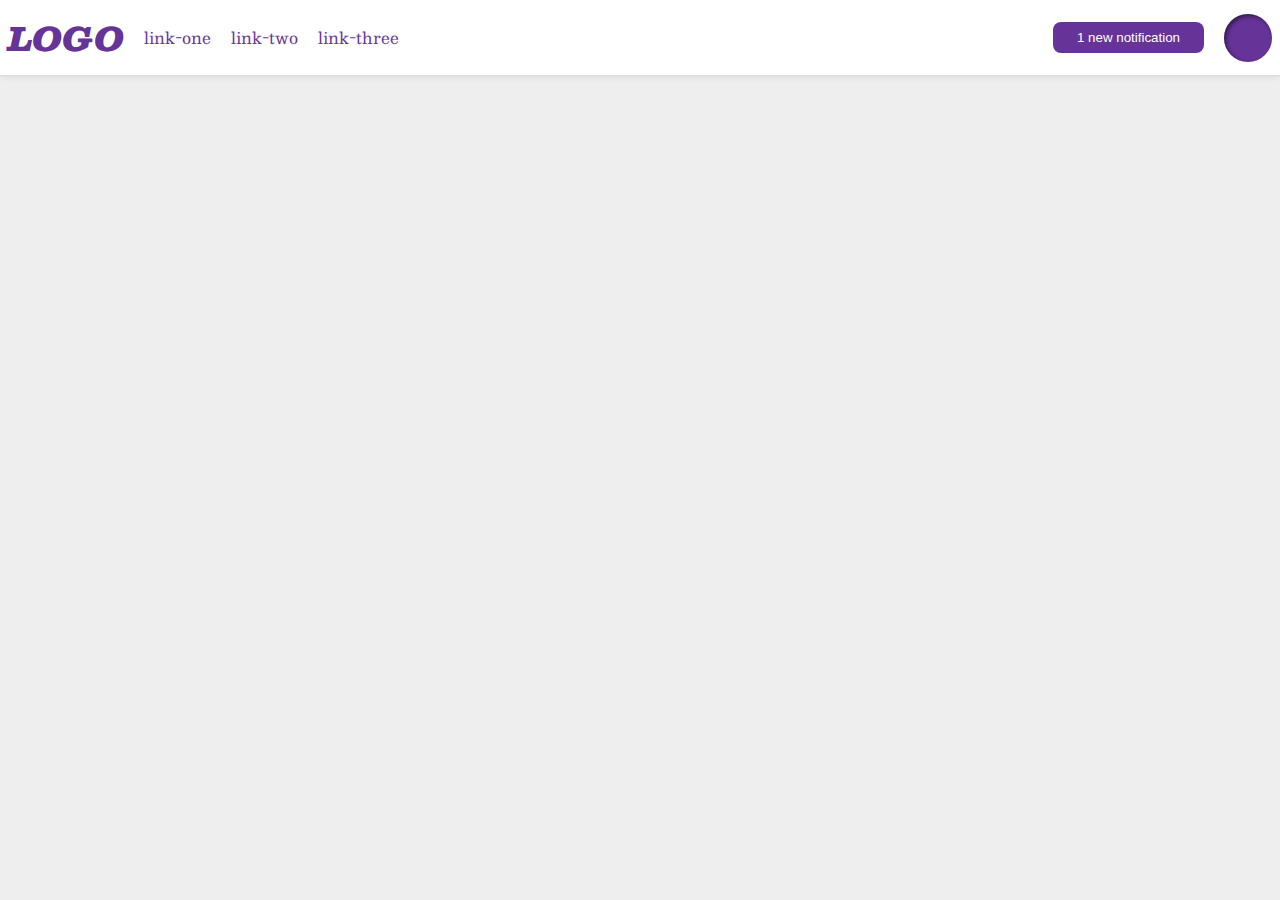
<file: flex/03-flex-header-2/index.html>
<!DOCTYPE html>
<html lang="en">
  <head>
    <meta charset="UTF-8">
    <meta http-equiv="X-UA-Compatible" content="IE=edge">
    <meta name="viewport" content="width=device-width, initial-scale=1.0">
    <title>Flex Header 2</title>
    <link rel="stylesheet" href="style.css">
  </head>
  <body>
    <div class="header">
      <div class="left">
        <div class="logo">
          LOGO
        </div>
        <ul class="links">
          <li><a href="https://google.com">link-one</a></li>
          <li><a href="https://google.com">link-two</a></li>
          <li><a href="https://google.com">link-three</a></li>
        </ul>
      </div>
      <div class="right">
      <button class="notifications">
        1 new notification
      </button>
      <div class="profile-image"></div>
    </div>
    </div>
  </body>
</html>
</file>
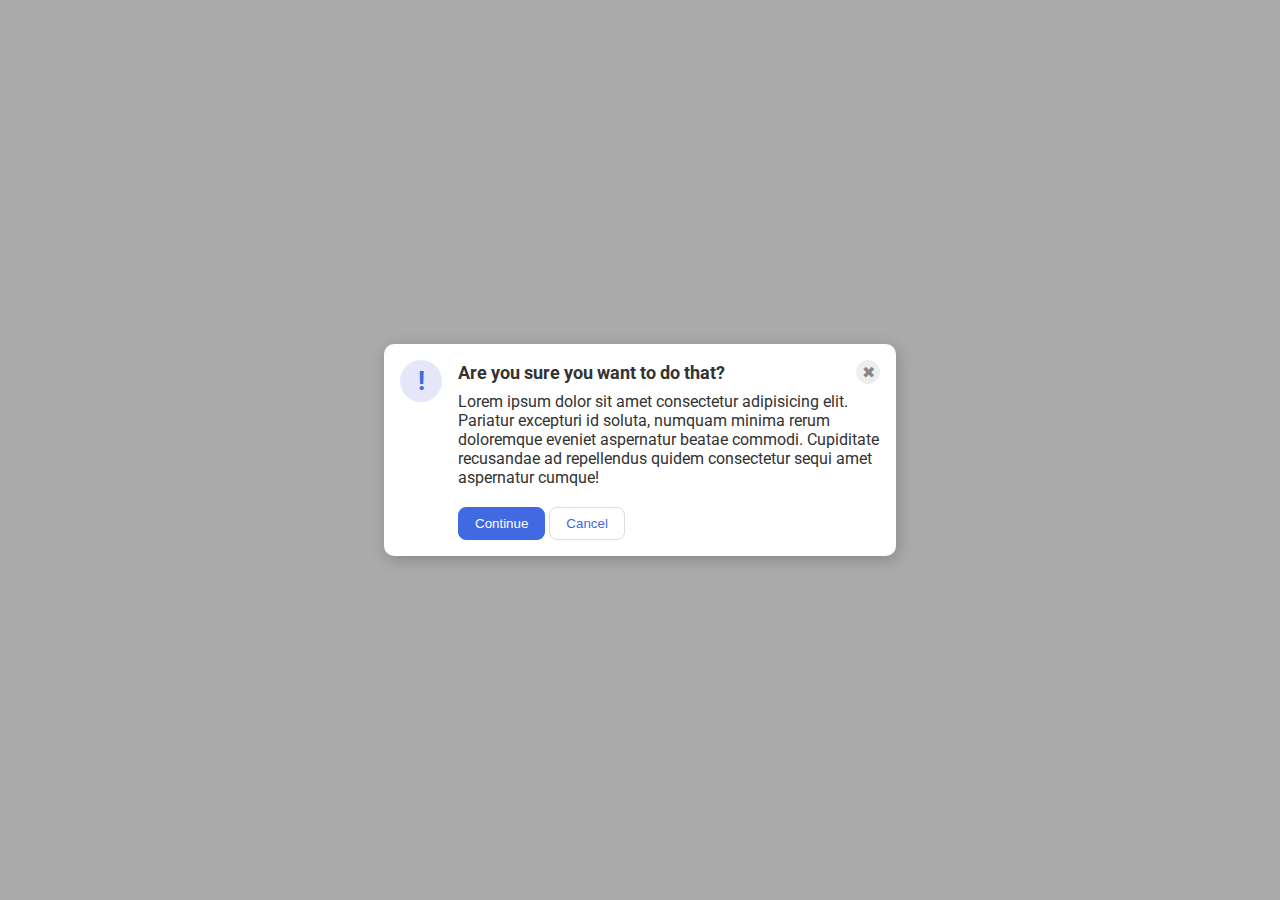
<file: flex/05-flex-modal/index.html>
<!DOCTYPE html>
<html lang="en">
  <head>
    <meta charset="UTF-8">
    <meta http-equiv="X-UA-Compatible" content="IE=edge">
    <meta name="viewport" content="width=device-width, initial-scale=1.0">
    <link rel="stylesheet" href="style.css">
    <title>Modal</title>
  </head>
  <body>
    <div class="modal">
      <div class="icon">!</div>
      <div>
        <div class="header">Are you sure you want to do that? <button class="close-button">✖</button></div>        
        <div class="text">Lorem ipsum dolor sit amet consectetur adipisicing elit. Pariatur excepturi id soluta, numquam minima rerum doloremque eveniet aspernatur beatae commodi. Cupiditate recusandae ad repellendus quidem consectetur sequi amet aspernatur cumque!</div>
        
        <div class="action">
          <button class="continue">Continue</button>
          <button class="cancel">Cancel</button>
        </div>
      </div>
    </div>
  </body>
</html>
</file>
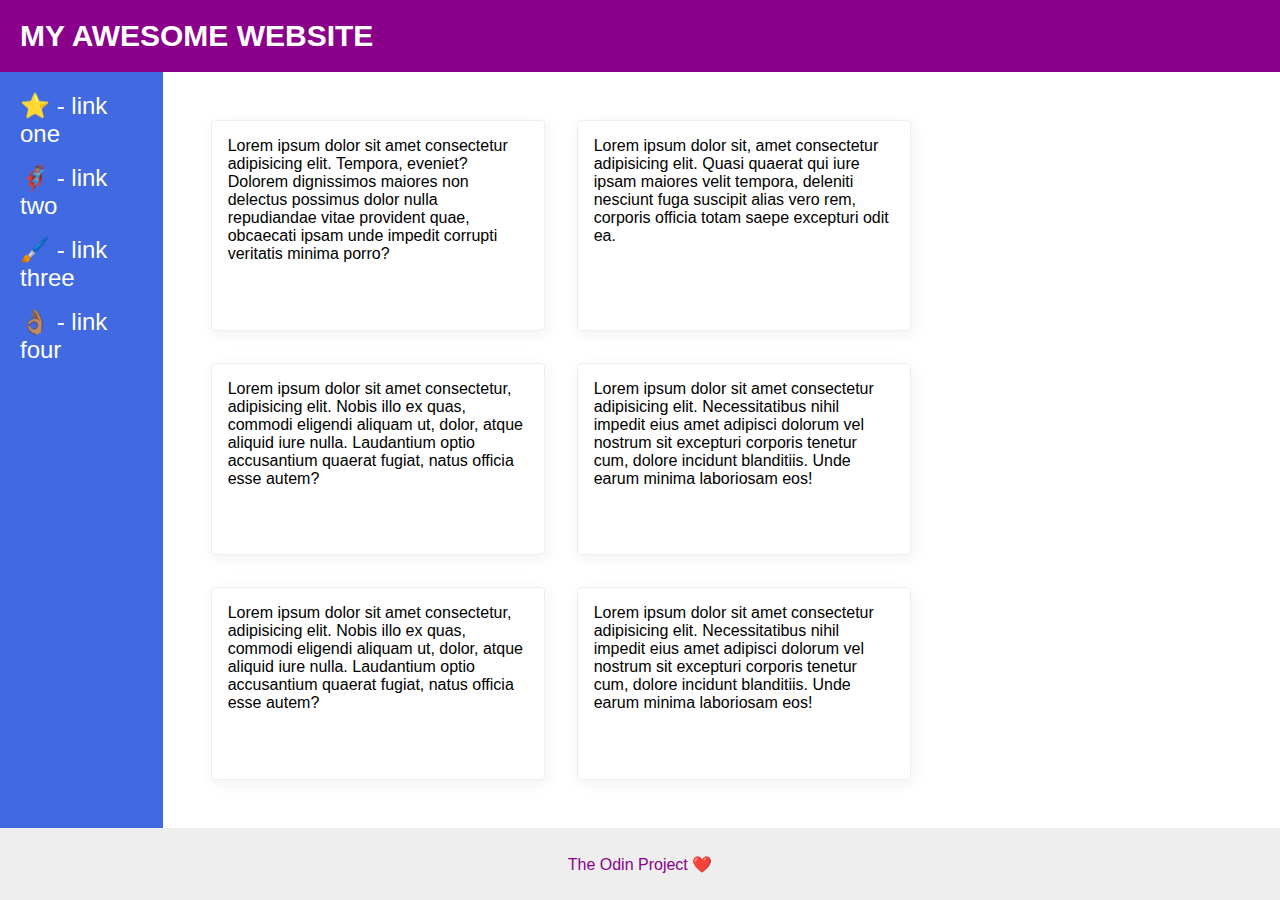
<file: flex/07-flex-layout-2/index.html>
<!DOCTYPE html>
<html lang="en">
  <head>
    <meta charset="UTF-8">
    <meta http-equiv="X-UA-Compatible" content="IE=edge">
    <meta name="viewport" content="width=device-width, initial-scale=1.0">
    <title>The Holy Grail</title>
    <link rel="stylesheet" href="style.css">
  </head>
  <body>
    <div class="header">
      MY AWESOME WEBSITE
    </div>
    <div class="element-container">
      <div class="sidebar">
        <ul>
          <li><a href="#">⭐ - link one</a></li>
          <li><a href="#">🦸🏽‍♂️ - link two</a></li>
          <li><a href="#">🖌️ - link three</a></li>
          <li><a href="#">👌🏽 - link four</a></li>
        </ul>
      </div>
      <div class="container">
        <div class="card">Lorem ipsum dolor sit amet consectetur adipisicing elit. Tempora, eveniet? Dolorem dignissimos maiores non delectus possimus dolor nulla repudiandae vitae provident quae, obcaecati ipsam unde impedit corrupti veritatis minima porro?</div>
        <div class="card">Lorem ipsum dolor sit, amet consectetur adipisicing elit. Quasi quaerat qui iure ipsam maiores velit tempora, deleniti nesciunt fuga suscipit alias vero rem, corporis officia totam saepe excepturi odit ea.</div>
        <div class="card">Lorem ipsum dolor sit amet consectetur, adipisicing elit. Nobis illo ex quas, commodi eligendi aliquam ut, dolor, atque aliquid iure nulla. Laudantium optio accusantium quaerat fugiat, natus officia esse autem?</div>
        <div class="card">Lorem ipsum dolor sit amet consectetur adipisicing elit. Necessitatibus nihil impedit eius amet adipisci dolorum vel nostrum sit excepturi corporis tenetur cum, dolore incidunt blanditiis. Unde earum minima laboriosam eos!</div>
        <div class="card">Lorem ipsum dolor sit amet consectetur, adipisicing elit. Nobis illo ex quas, commodi eligendi aliquam ut, dolor, atque aliquid iure nulla. Laudantium optio accusantium quaerat fugiat, natus officia esse autem?</div>
        <div class="card">Lorem ipsum dolor sit amet consectetur adipisicing elit. Necessitatibus nihil impedit eius amet adipisci dolorum vel nostrum sit excepturi corporis tenetur cum, dolore incidunt blanditiis. Unde earum minima laboriosam eos!</div>
      </div>
    </div>
    <div class="footer">
      The Odin Project ❤️
    </div>
  </body>
</html>
</file>
<file: flex/03-flex-header-2/style.css>
/* this is some magical font-importing.  
you'll learn about it later. */
@import url('https://fonts.googleapis.com/css2?family=Besley:ital,wght@0,400;1,900&display=swap');

body {
  margin: 0;
  background: #eee;
  font-family: Besley, serif;
}

.header {
  background: white;
  border-bottom: 1px solid #ddd;
  box-shadow: 0 0 8px rgba(0,0,0,.1);
}

.profile-image {
  background: rebeccapurple;
  box-shadow: inset 2px 2px 4px rgba(0,0,0,.5);
  border-radius: 50%;
  width: 48px;
  height: 48px;
}

.logo {
  color: rebeccapurple;
  font-size: 32px;
  font-weight: 900;
  font-style: italic;
}

button {
  border: none;
  border-radius: 8px;
  background: rebeccapurple;
  color: white;
  padding: 8px 24px;
}

a {
  /* this removes the line under our links */
  text-decoration: none;
  color: rebeccapurple;
}

ul {
  list-style-type: none;
}

/* Solution */
.header{
  display: flex;
  justify-content: space-between;
  padding: 8px;
}

ul{
  display: flex;
  gap: 20px;
  padding: 0px;
}
.left, .right{
  display: flex;
  align-items: center;
  gap: 20px;
}
</file>
<file: flex/05-flex-modal/style.css>
@import url('https://fonts.googleapis.com/css2?family=Roboto:wght@400;700&display=swap');

html, body {
  height: 100%;
}

body {
  font-family: Roboto, sans-serif;
  margin: 0;
  background: #aaa;
  color: #333;
  /* I'll give you this one for free lol */
  display: flex;
  align-items: center;
  justify-content: center;
}

.modal {
  background: white;
  width: 480px;
  border-radius: 10px;
  box-shadow: 2px 4px 16px rgba(0,0,0,.2);
  display: flex;
  padding: 16px;
  gap: 16px;
}
.header {
  display: flex;
  align-items: center;
  justify-content: space-between;
  font-size: 18px;
  font-weight: 700;
  margin-bottom: 8px;
}

.icon {
  color: royalblue;
  font-size: 26px;
  font-weight: 700;
  background: lavender;
  width: 42px;
  height: 42px;
  border-radius: 50%;
  display: flex;
  align-items: center;
  justify-content: center;
  flex-shrink: 0;
}
.action{
  margin-top: 20px;
}

.close-button {
  background: #eee;
  border-radius: 50%;
  color: #888;
  font-weight: 400;
  font-size: 16px;
  height: 24px;
  width: 24px;
  display: flex;
  align-items: center;
  justify-content: center;
  border: 1px solid #eee;
  padding: 0;
}

button {
  cursor: pointer;
  padding: 8px 16px;
  border-radius: 8px;
}

button.continue {
  background: royalblue;
  border: 1px solid royalblue;
  color: white;
}

button.cancel {
  background: white;
  border: 1px solid #ddd;
  color: royalblue;
}
</file>
<file: flex/07-flex-layout-2/style.css>
body {
  font-family: -apple-system, BlinkMacSystemFont, 'Segoe UI', Roboto, Oxygen, Ubuntu, Cantarell, 'Open Sans', 'Helvetica Neue', sans-serif;
  margin: 0;
  min-height: 100vh;
  display: flex;
  flex-direction: column;
  
}

.header {
  height: 72px;
  background: darkmagenta;
  color: white;
  display: flex;
  align-items: center;
  font-size: 30px;
  font-weight: bold;
  padding: 0px 20px;
}

.element-container{
  flex: 1;
  display: flex;
}

.footer {
  height: 72px;
  background: #eee;
  color: darkmagenta;
}

.sidebar {
  width: 300px;
  background: royalblue;
  box-sizing: border-box;
  flex-shrink: 0px;
  padding: 20px;
}

ul{
  list-style-type: none;
  margin: 0;
  padding: 0;
}

li {
  margin-bottom: 16px;
}

a {
  color: white;
  text-decoration: none;
  font-size: 24px;
}

.container {
  padding: 48px;
  display: flex;
  flex-wrap: wrap;
  gap: 32px;
}

.footer {
  display: flex;
  align-items: center;
  justify-content: center;
}

.card {
  border: 1px solid #eee;
  box-shadow: 2px 4px 16px rgba(0,0,0,.06);
  border-radius: 4px;
  padding: 16px;
  width: 300px;
}
</file>
